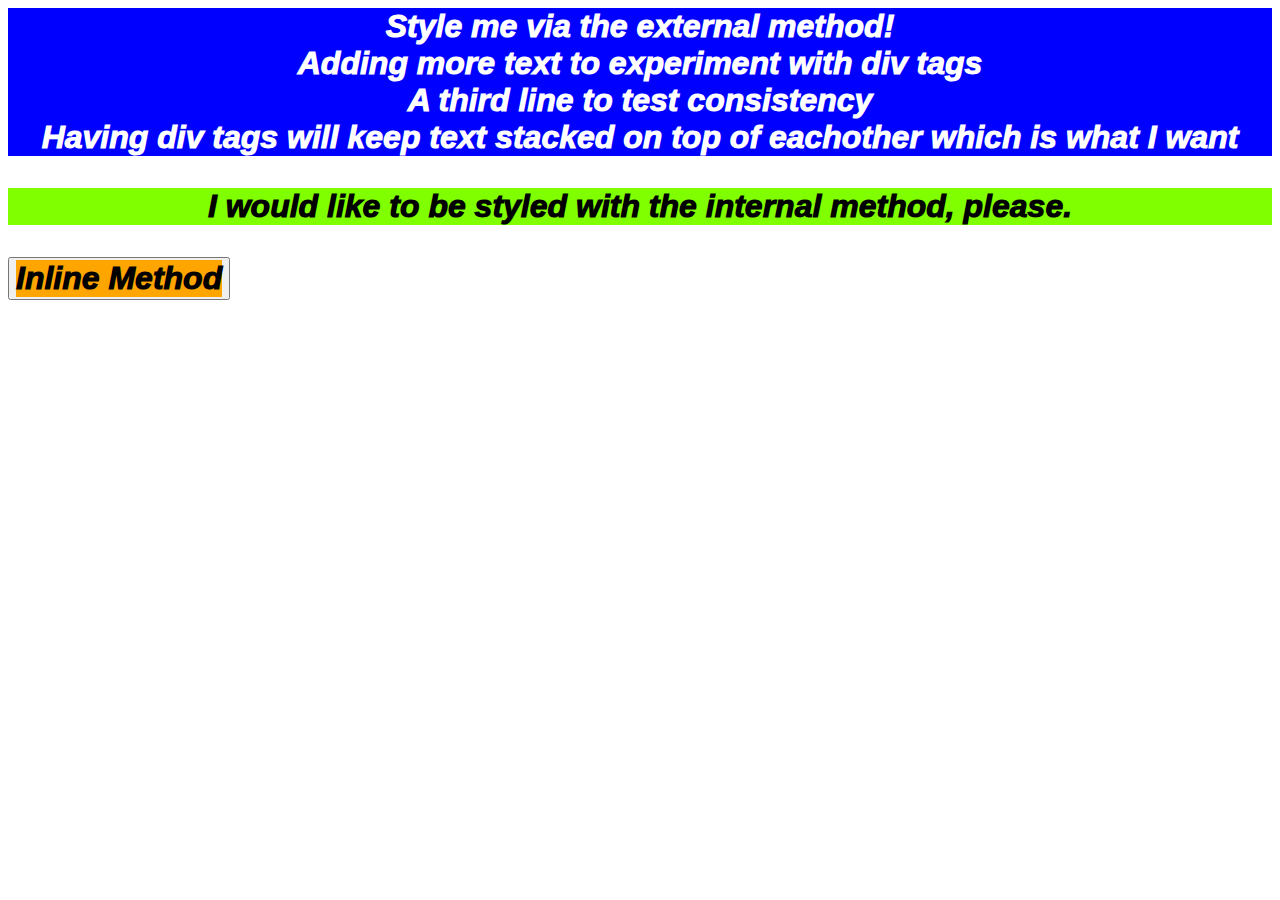
<file: foundations/01-css-methods/index.html>
<!DOCTYPE html>
<html lang="en">
  <head>
    <meta charset="UTF-8">
    <meta http-equiv="X-UA-Compatible" content="IE=edge">
    <meta name="viewport" content="width=device-width, initial-scale=1.0">
    <link rel="stylesheet" href="ex.css">
    <style>
      p {
        background-color: chartreuse;
        font-size: 32px;
        text-align: center;
        font-family: 'Franklin Gothic Medium', 'Arial Narrow', Arial, sans-serif;
        font-style: oblique;
        font-weight: 1000;
        color: black;
      }
    </style>
    <title>Methods for Adding CSS</title>
  </head>

  <body>
    <div>Style me via the external method!</div> <div>Adding more text to
      experiment with div tags</div><div>A third line to test consistency</div>
      <div>Having div tags will keep text stacked on top of eachother
        which is what I want</div>
    <p>I would like to be styled with the internal method, please.</p>
    
      <button><div style="background-color:orange; color: black;">Inline Method</div></button> 

  </body>


</html>
</file>
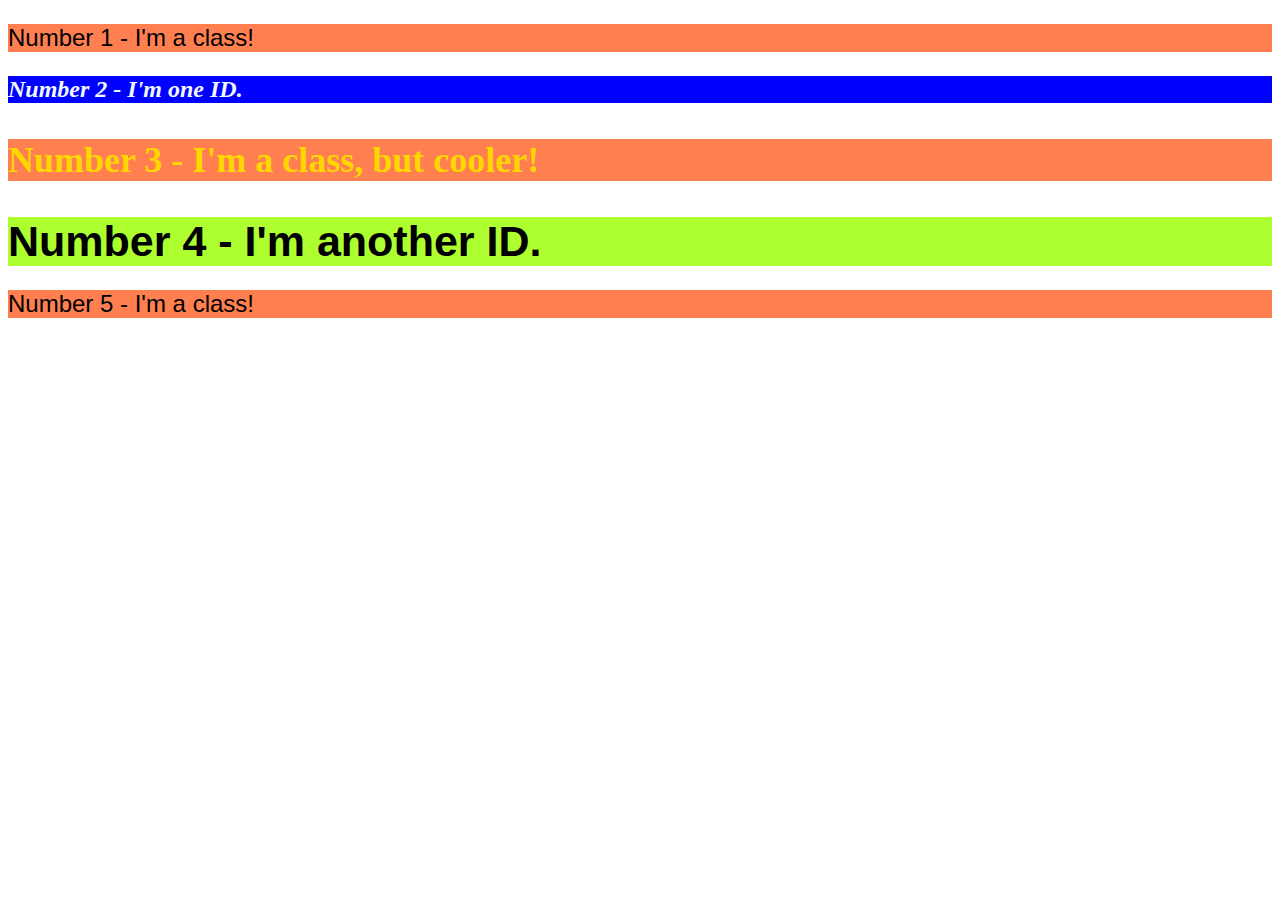
<file: foundations/02-class-id-selectors/index.html>
<!DOCTYPE html>
<html lang="en">
  <head>
    <meta charset="UTF-8">
    <meta http-equiv="X-UA-Compatible" content="IE=edge">
    <meta name="viewport" content="width=device-width, initial-scale=1.0">
    <title>Class and ID Selectors</title>
    <link rel="stylesheet" href="style.css">
    <link href="style.css">
  </head>
  <body>
    <p class="p1">Number 1 - I'm a class!</p>
    <div id="div1">Number 2 - I'm one ID.</div>
    <p class="p2">Number 3 - I'm a class, but cooler!</p>
    <div id="div2">Number 4 - I'm another ID.</div>
    <p class="p1">Number 5 - I'm a class!</p>
  </body>
</html>
</file>
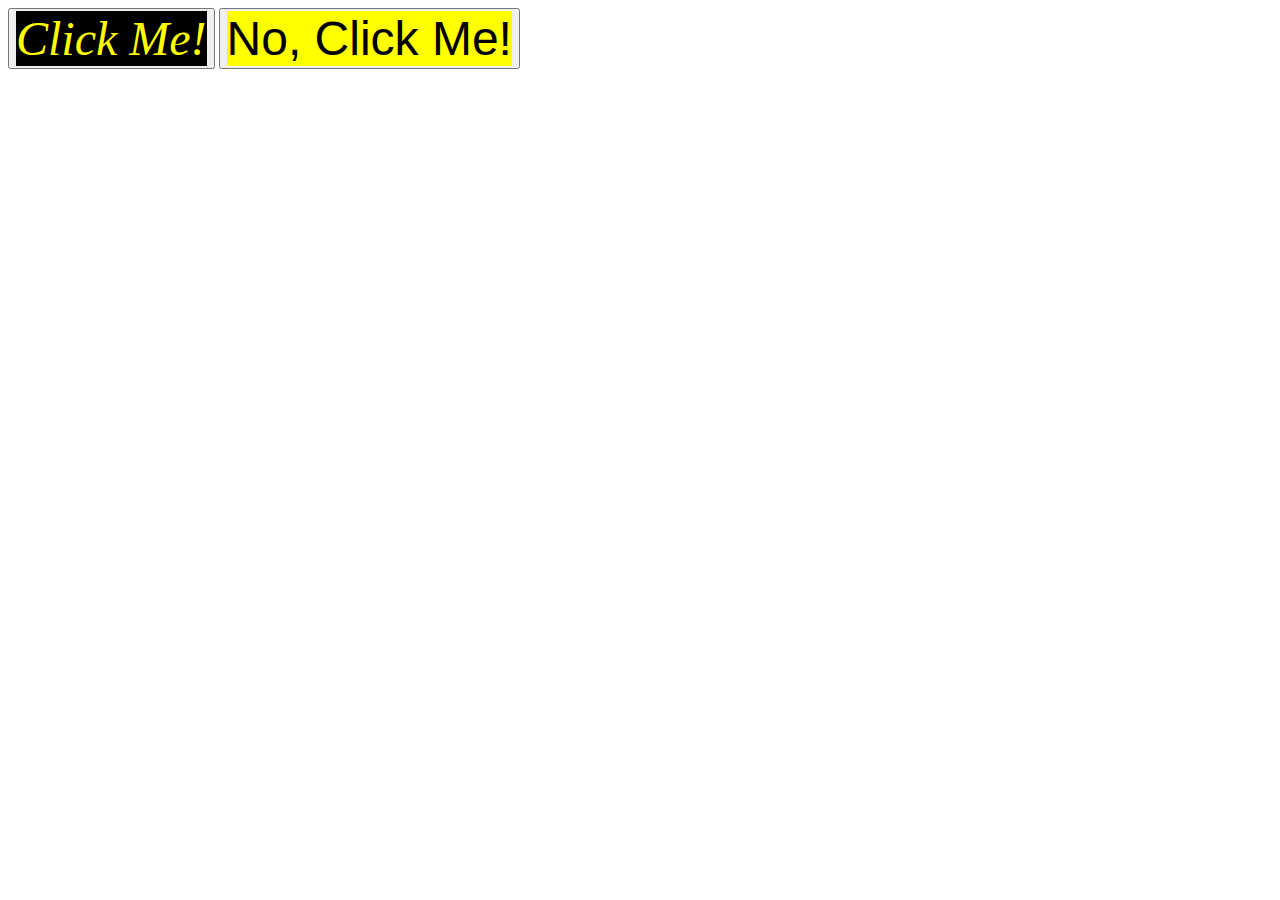
<file: foundations/03-grouping-selectors/index.html>
<!DOCTYPE html>
<html lang="en">
  <head>
    <meta charset="UTF-8">
    <meta http-equiv="X-UA-Compatible" content="IE=edge">
    <meta name="viewport" content="width=device-width, initial-scale=1.0">
    <title>Grouping Selectors</title>
    <link rel="stylesheet" href="style.css">
  </head>
  <body>
    <button><div class="div1">Click Me!</div></button>
    <button><div class="div2">No, Click Me!</div></button>
  </body>
</html>
</file>
<file: foundations/01-css-methods/ex.css>
div {
    color:white;
    font-size: 32px;
    text-align: center;
    background-color: blue;
    font-family: 'Franklin Gothic Medium', 'Arial Narrow', Arial, sans-serif;
    font-weight: 1000;
    font-style: oblique;
}
</file>
<file: foundations/02-class-id-selectors/style.css>
.p1 {
    background-color: coral;
    font-size: 24px;
    font-family: Verdana, Geneva, Tahoma, sans-serif;
    font-family: sans-serif;
}

.p2 {
    background-color: coral;
    font-size: 36px;
    font-weight: 900;
    font-family: cursive;
    color: gold;
}

#div1 {
    background-color: blue;
    font-weight: 900;
    font-style: oblique;
    color: aliceblue;
    font-size: x-large;
}

#div2 {
    background-color: greenyellow;
    font-size: 43px;
    font-weight: 900;
    font-family: 'Franklin Gothic Medium', 'Arial Narrow', Arial, sans-serif;
}
</file>
<file: foundations/03-grouping-selectors/style.css>
.div1 {
    background-color: black;
    color: yellow;
    font-size: 48px;
    font-weight: 1000px;
    font-family: cursive;
    font-style: oblique;
}
.div2 {
    background-color: yellow;
    color: black;
    font-family: 'Franklin Gothic Medium', 'Arial Narrow', Arial, sans-serif;
    font-size: 48px;
}
</file>
